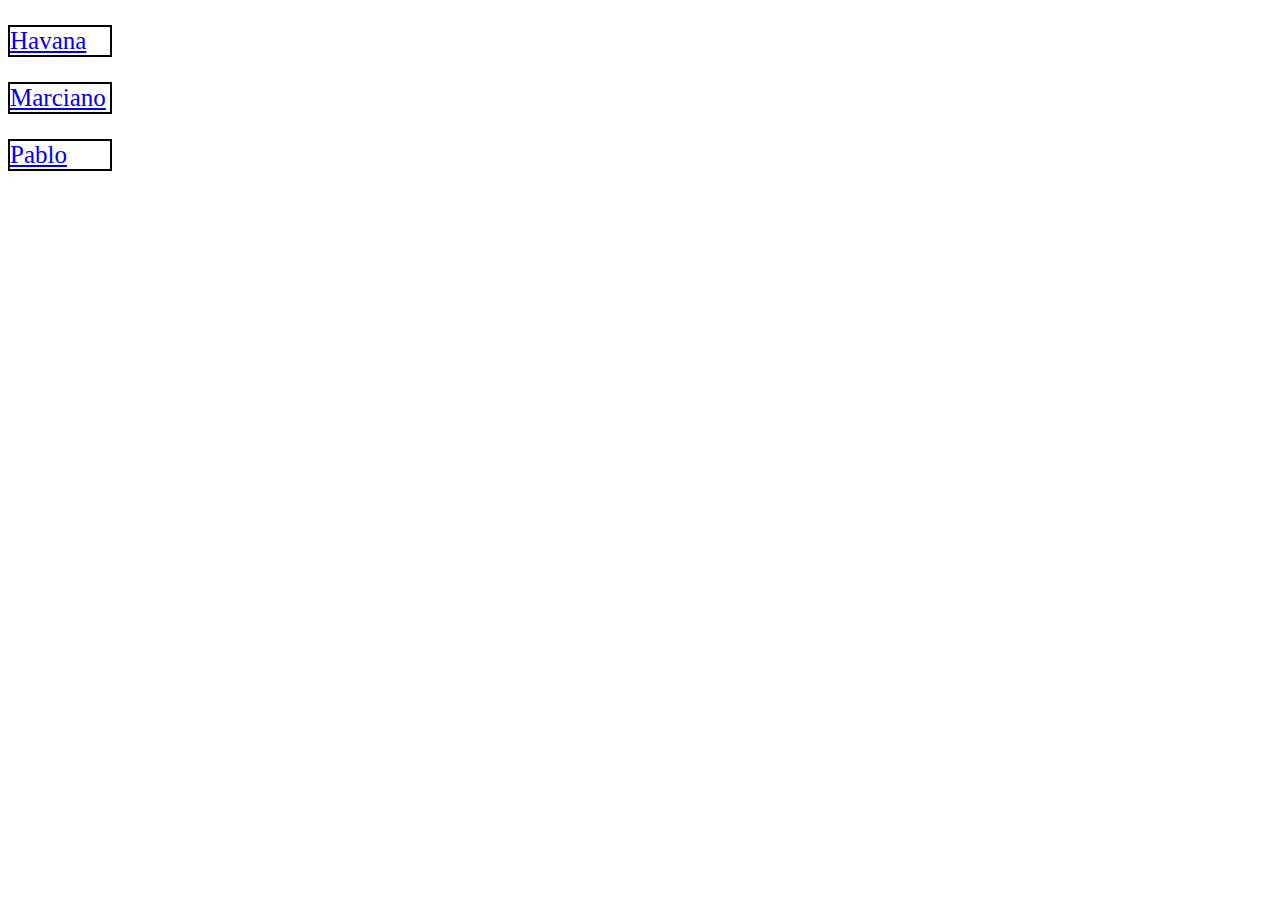
<file: index.html>
<!DOCTYPE html>
<html lang="pt-br">
    <head>
        <meta charset="UTF-8">
        <title>Elison</title>

        <link rel="stylesheet" href="estilo.css">
    </head>
    <body>
        
        <p><a href="havana.html">Havana</a></p>
        <p><a href="marciano.html">Marciano</a></p>
        <p><a href="pablo.html">Pablo</a></p>

    </body>
</html>
</file>
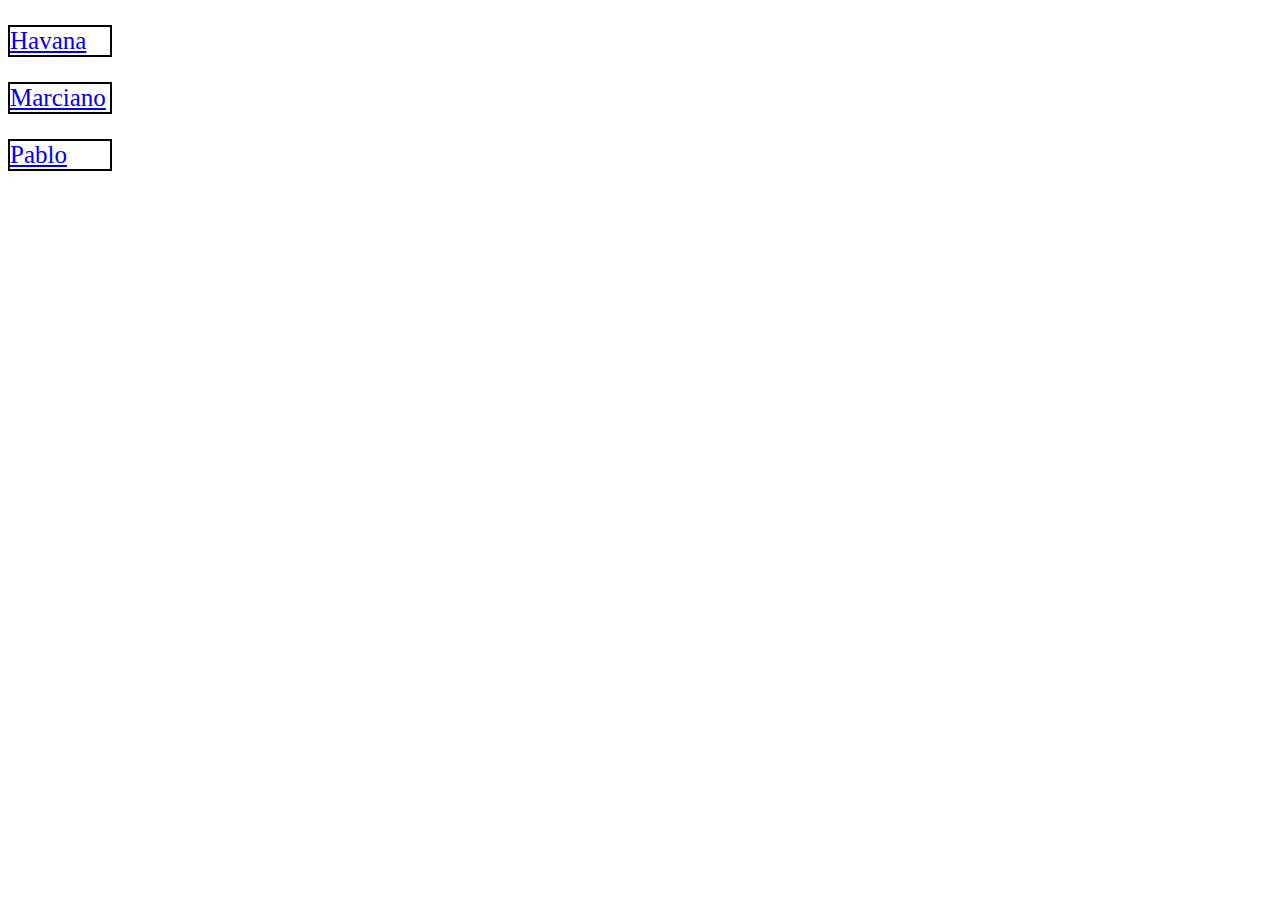
<file: Atividade - Elison.html>
<!DOCTYPE html>
<html lang="pt-br">
    <head>
        <meta charset="UTF-8">
        <title>Elison</title>

        <link rel="stylesheet" href="estilo.css">
    </head>
    <body>
        
        <p><a href="havana.html">Havana</a></p>
        <p><a href="marciano.html">Marciano</a></p>
        <p><a href="pablo.html">Pablo</a></p>

    </body>
</html>
</file>
<file: estilo.css>
p{
    font-size: 25px;
    border: solid 2px black;
    width: 100px;
}
</file>
